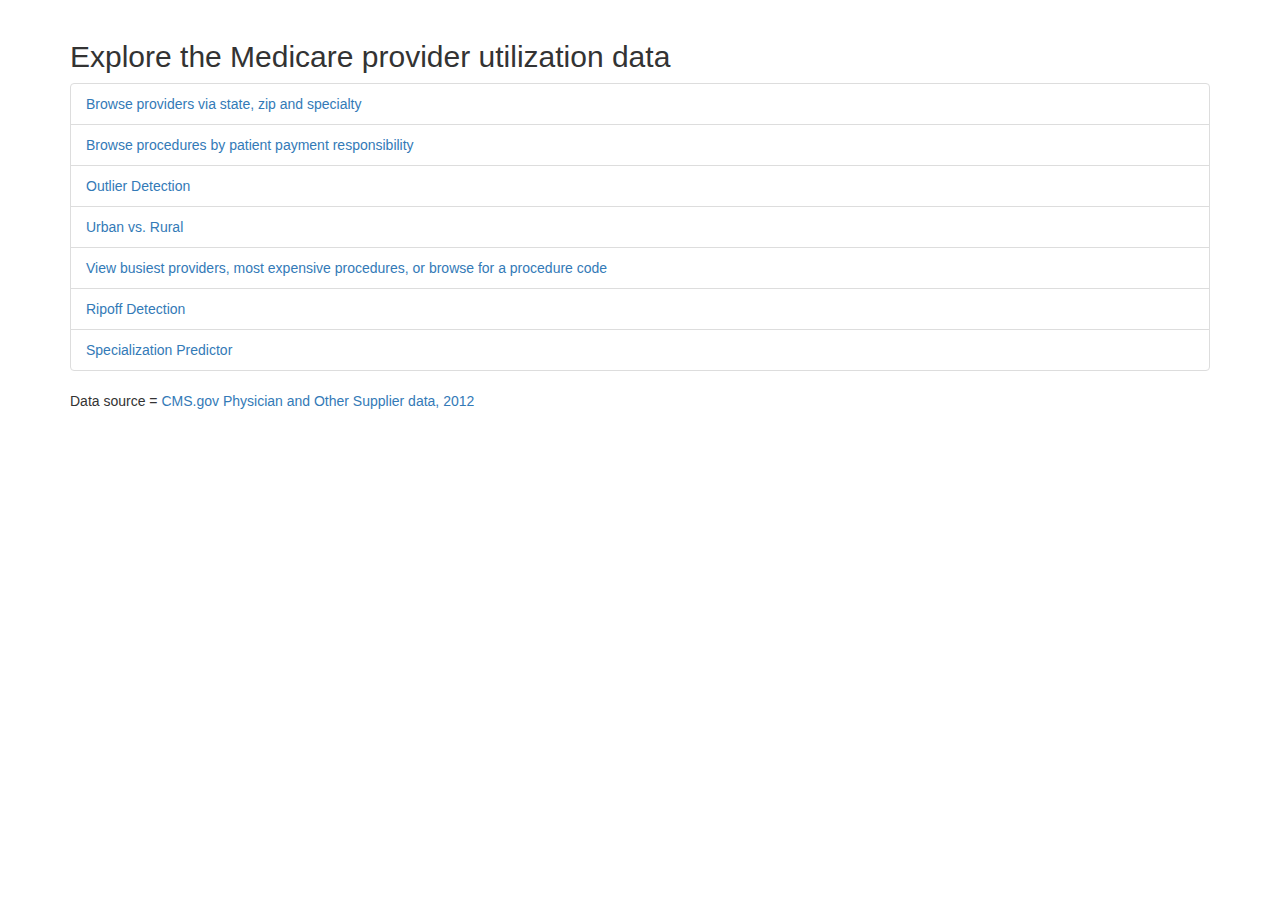
<file: WebPage/simple-medicare-request/WebContent/index.html>
<html>
<head>
<title>Index - CS8674</title>
<!-- Latest compiled and minified CSS -->
<link rel="stylesheet"
	href="https://maxcdn.bootstrapcdn.com/bootstrap/3.3.5/css/bootstrap.min.css">
<link href="favicon.ico" rel="icon"
    type="image/x-icon">
</head>
<body class="main container">
	<br>
	<div style="text-align: left">
		<h2>Explore the Medicare provider utilization data</h2>
		<ul class="list-group">
			<li  class="list-group-item"><a href="assessment/provider/form">Browse providers via state, zip and specialty</a></li>
			<li  class="list-group-item"><a href="assessment/payment/form">Browse procedures by patient payment responsibility</a></li>
			<li  class="list-group-item"><a href="assessment/outlier/form">Outlier Detection</a></li>
			<li  class="list-group-item"><a href="assessment/map/usa">Urban vs. Rural</a></li>
            <li  class="list-group-item"><a href="assessment/procedure/form">View busiest providers, most expensive procedures, or browse for a procedure code
                </a></li>
            <li  class="list-group-item"><a href="assessment/ripoff/form">Ripoff Detection</a></li>    
            <li  class="list-group-item"><a href="assessment/nb/form">Specialization Predictor</a></li>
		</ul>
        <p>Data source = <a href="https://www.cms.gov/Research-Statistics-Data-and-Systems/Statistics-Trends-and-Reports/Medicare-Provider-Charge-Data/Physician-and-Other-Supplier2012.html">CMS.gov Physician and Other Supplier data, 2012</a></p>
	</div>
</body>
</html>
</file>
